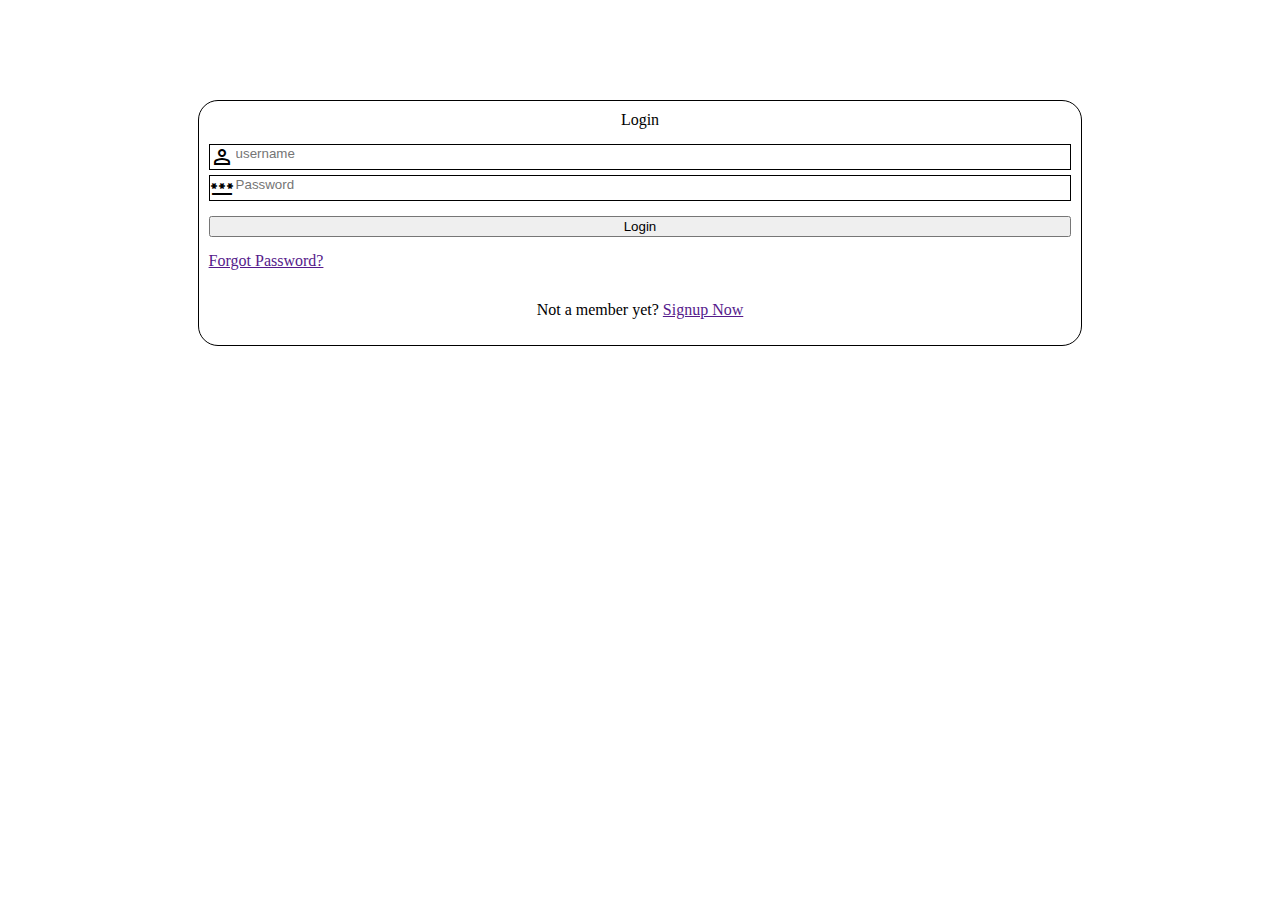
<file: index.html>
<!DOCTYPE html>
<html lang="en">
<head>
    <meta charset="UTF-8">
    <meta name="viewport" content="width=device-width, initial-scale=1.0">
    <link rel="stylesheet" href="styles.css">
    <link rel="stylesheet" href="https://fonts.googleapis.com/css2?family=Material+Symbols+Outlined:opsz,wght,FILL,GRAD@20..48,100..700,0..1,-50..200" />
    <title>Login</title>
</head>
<body>
    <section class="form-section">
        <h>Login</h>
        <form method="POST">
            
            <label for="username">
                <span class="material-symbols-outlined">
                person
                </span>
                <input type="text" name="username" onChange="nameChange(this.value)" id="username" placeholder="username" value="" required/></label>
            <label class="pass" for="password">
                    <span class="material-symbols-outlined">
                    password
                    </span>
                    <input type="password" name="password" onChange="passChange(this.value)" id="password" placeholder="Password" value="" required/>
            </label>
        </form>
        <button onClick='Click()'>Login</button>
        <a href="">Forgot Password?</a>
        <p>Not a member yet? <a href="">Signup Now</a></p>
    </section>
    <script src="script.js"></script>
</body>
</html>
</file>
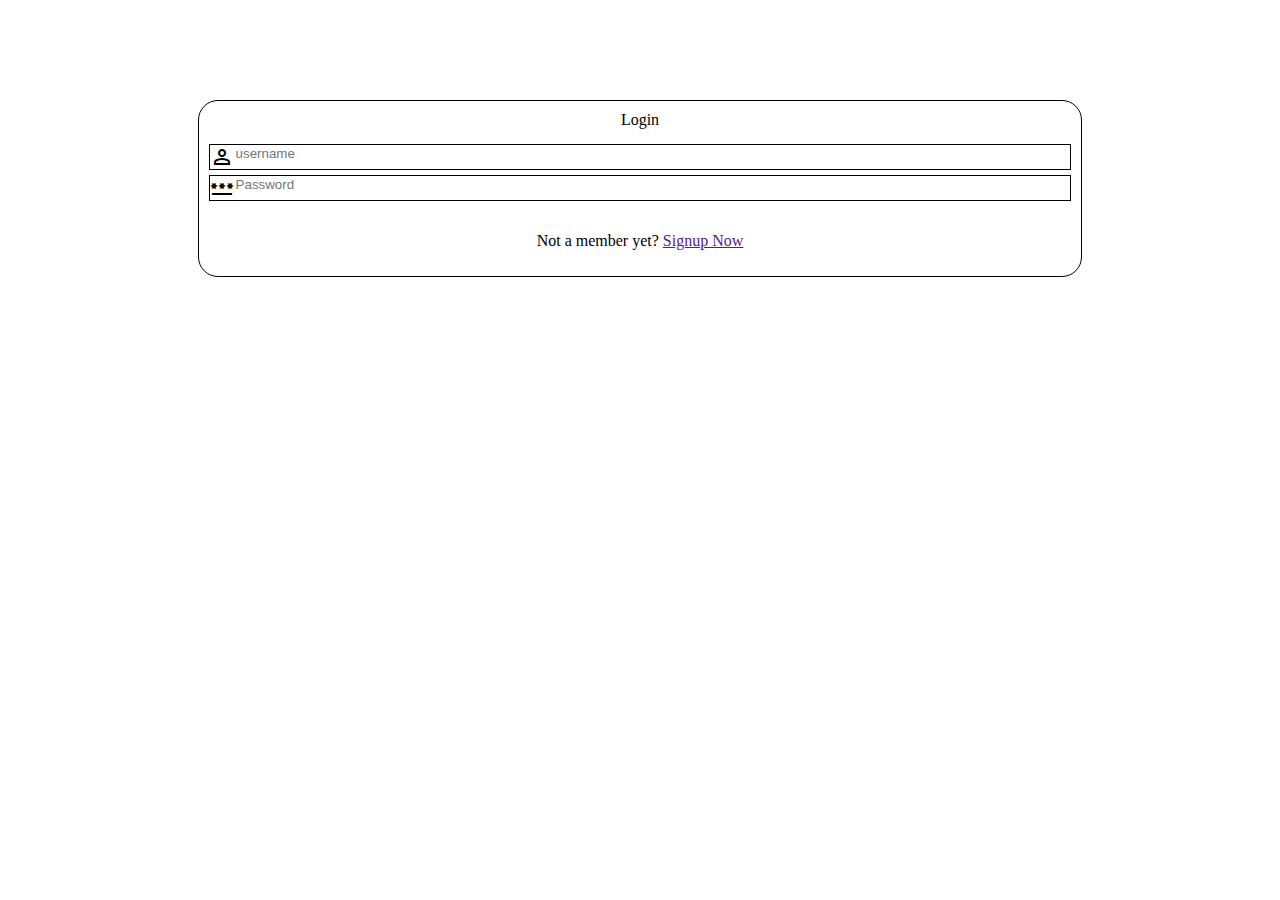
<file: report.html>
<!DOCTYPE html>
<html lang="en">
<head>
    <meta charset="UTF-8">
    <meta name="viewport" content="width=device-width, initial-scale=1.0">
    <link rel="stylesheet" href="styles.css">
    <link rel="stylesheet" href="https://fonts.googleapis.com/css2?family=Material+Symbols+Outlined:opsz,wght,FILL,GRAD@20..48,100..700,0..1,-50..200" />
    <title>Login</title>
</head>
<body>
    <section class="form-section">
        <h>Login</h>
        <form method="POST">
            <label for="username">
                <span class="material-symbols-outlined">
                person
                </span>
                <input type="text" name="username" id="username" placeholder="username" required></label>
            <label for="password"><span class="material-symbols-outlined">
                password
                </span><input type="password" name="password" id="password" placeholder="Password" required></label>
        </form>
        <p>Not a member yet? <a href="">Signup Now</a></p>
    </section>
    <script src="script.js"></script>
</body>
</html>
</file>
<file: styles.css>
*, *::after, *::before{
    box-sizing: border-box;
}

h, p{
    text-align: center;
}

.form-section{
    margin: 100px auto;
}

.form-section{
    width: 70%;
    max-height: 40%;
    display: flex;
    flex-direction: column;
    gap: 15px;
    padding: 10px;
    border: 1px solid black;
    border-radius: 20px;
    box-shadow: hsla(0, 0%, 0%);
}

form{
    display: flex;
    flex-direction: column;
    gap: 5px;
}

label{
    display: flex;
    border: 1px solid black;
  
}


input{
    border: none;
    width: 100%;
    height: 100%;
    padding-bottom: 7px;
    content: '*';
}
</file>
